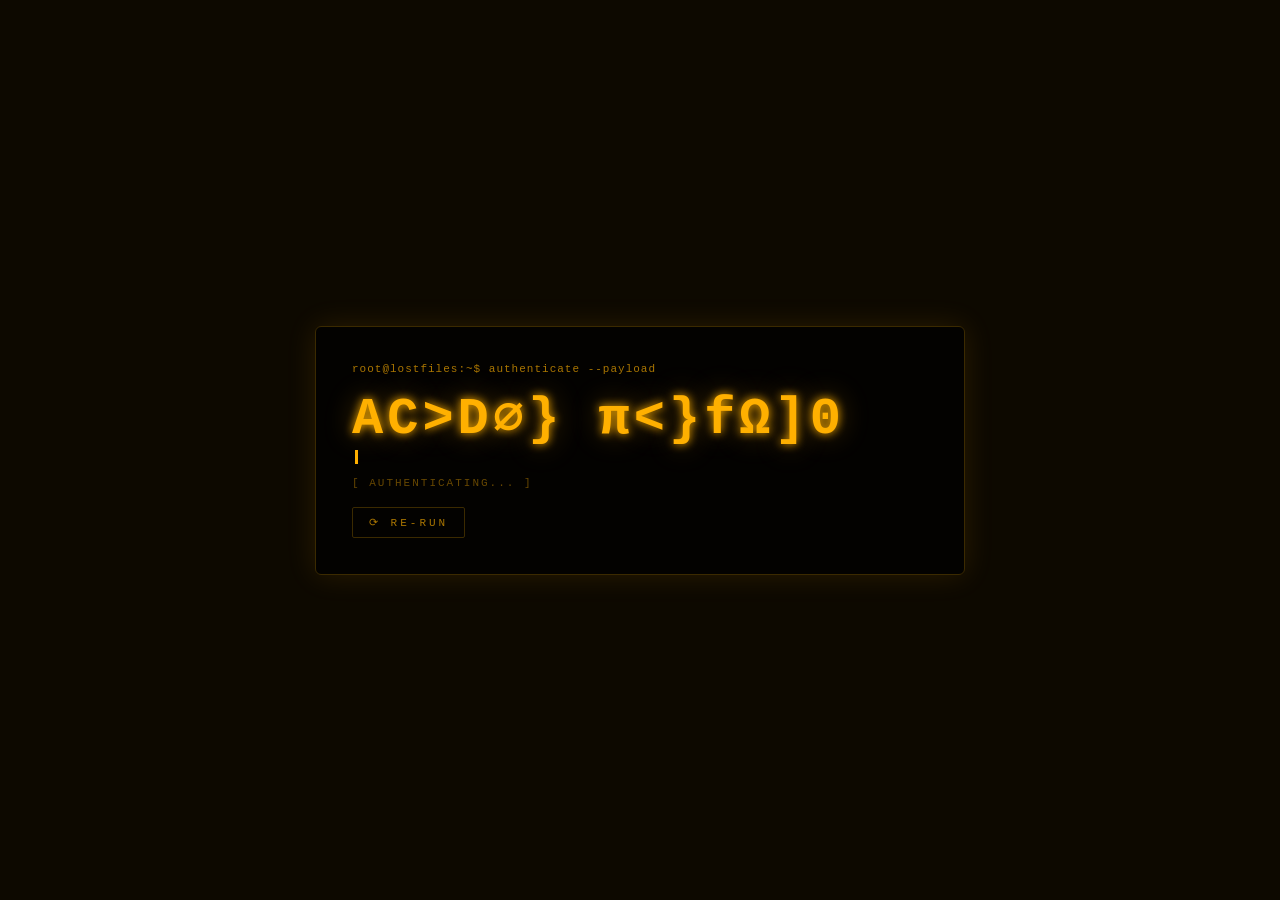
<file: Hacking.html>
<!DOCTYPE html>
<html lang="en">
<head>
  <meta charset="UTF-8">
  <meta name="viewport" content="width=device-width, initial-scale=1.0">
  <meta name="theme-color" content="#0d0900">

  <title>The Lost Files — System Access</title>
  <!--FONTS-->

  <link rel="preconnect" href="https://fonts.googleapis.com">
<link rel="preconnect" href="https://fonts.gstatic.com" crossorigin>
<link href="https://fonts.googleapis.com/css2?family=Arimo:ital,wght@0,400..700;1,400..700&family=Oswald:wght@200..700&display=swap" rel="stylesheet">


  <link rel="stylesheet" href="style.css">
  
  <link rel="icon" href="logo.png" type="img/logo">
</head>

<body>

  <main class="gt-04 is-scanning" id="gt-04-root">

    <!-- Matrix rain background -->
    <div class="gt-04__rain" id="gt-04-rain"></div>

    <!-- Authentication terminal -->
    <div class="gt-04__terminal">

      <span class="gt-04__prompt">
        root@lostfiles:~$ authenticate --payload
      </span>

      <div>
        <span class="gt-04__target" id="gt-04-text">
          AUTHENTICATING
        </span>
        <span class="gt-04__cursor"></span>
      </div>

      <span class="gt-04__status" id="gt-04-status" aria-live="polite">
        [ SCANNING... ]
      </span>

      <!-- Appears when access is granted -->
      <button
        type="button"
        class="gt-04__server"
        id="gt-04-server"
        hidden
      >
        ▶ ACCESS SERVER
      </button>

      <!-- Replay authentication -->
      <button
        type="button"
        class="gt-04__btn"
        id="gt-04-btn"
      >
        ⟳ RE-RUN
      </button>

    </div>

  </main>

  <script src="hacking.js"></script>

</body>
</html>
</file>
<file: style.css>
/* ========================================
   THE LOST FILES — GLOBAL RESET
======================================== */

* {
    margin: 0;
    padding: 0;
    box-sizing: border-box;
}

html,
body {
    width: 100%;
    height: 100%;
    min-height: 100%;
    overflow: hidden;
}

body {
    position: relative;
    background: #0d0900;
    color: #ffffff;
    font-family: 'Courier New', monospace;
}



/* ========================================
   HEADER
======================================== */

.homepage-header {
    
    position: absolute;
    top: 0;
    left: 0;
    z-index: 10;

    width: 100%;
    height: 93px;

    padding: 0 7.3% 0 2.5%;

    display: flex;
    align-items: center;
    justify-content: space-between;


}

/* LOGO */

.header {
    display: flex;
    align-items: baseline;
    gap: 8px;

    font-family: "Oswald", sans-serif;
    font-size: 24px;
    font-weight: 300;
    color: white;
    text-decoration: none;
    text-transform: uppercase;
    line-height: 1;
}

.header span {
    font-family: "Courier New", monospace;
    font-size: 10px;
    font-weight: 400;
    color: #ccc;
}

.header span:hover{

color: #f2ae11;



}
/* NAVIGATION */

.nav-menu {
    display: flex;
    align-items: center;
    gap: 110px;
}

.nav-menu a {
    font-family: "Courier New", monospace;
    font-size: 13px;
    font-weight: 300;

    color: #ccc;
    text-decoration: none;

    transition: color 0.3s ease;
}

.nav-menu a:hover {
    color: #f2ae11;
}

/* TABLET */

@media (max-width: 768px) {

    .homepage-header {
        height: 85px;
        padding: 0 25px;
    }

    .header {
        font-size: 22px;
    }

    .nav-menu {
        gap: 35px;
    }
}

/* SMARTPHONE */

@media (max-width: 480px) {

    .homepage-header {
        height: auto;
        min-height: 90px;
        padding: 20px;

        flex-direction: column;
        align-items: flex-start;
        gap: 22px;
    }

    .nav-menu {
        width: 100%;
        justify-content: space-between;
        gap: 15px;
    }
}




/* ========================================
   MAIN CONTAINER
======================================== */

.gt-04 {
    --main: #ffb000;
    --dim: #3b2a00;
    --mid: #aa7600;
    --glow: 255, 176, 0;
    --bg: #0d0900;

    position: fixed;
    inset: 0;

    width: 100%;
    height: 100vh;
    height: 100dvh;

    display: flex;
    flex-direction: column;
    align-items: center;
    justify-content: center;

    gap: 24px;
    padding: 24px;

    background: var(--bg);

    font-family: 'Courier New', 'Fira Code', monospace;

    overflow: hidden;
    isolation: isolate;

    transition: background 0.4s;
}

.gt-04 ::selection {
    background: var(--main);
    color: #000;
}

/* ========================================
   MATRIX RAIN BACKGROUND
======================================== */

.gt-04__rain {
    position: absolute;
    inset: 0;

    width: 100%;
    height: 100%;

    overflow: hidden;
    pointer-events: none;

    z-index: 0;
}

.gt-04__rain-col {
    position: absolute;
    top: -100%;

    font-size: 12px;
    color:#003b00;

    line-height: 1.4;
    white-space: pre;

    opacity: 0.4;

    animation: gt-04-rain-fall linear infinite;

    transition: color 0.4s;
}

@keyframes gt-04-rain-fall {
    from {
        transform: translateY(0);
    }

    to {
        transform: translateY(200%);
    }
}

/* ========================================
   TERMINAL WINDOW
======================================== */

.gt-04__terminal {
    position: relative;
    z-index: 2;

    width: min(100%, 650px);
    min-height: 190px;

    padding: clamp(20px, 4vw, 36px);

    display: flex;
    flex-direction: column;
    justify-content: center;

    gap: 10px;

    background: rgba(0, 0, 0, 0.8);

    border: 1px solid var(--dim);
    border-radius: 6px;

    box-shadow: 0 0 30px rgba(var(--glow), 0.12);

    transition: border-color 0.4s, box-shadow 0.4s;
}

/* ========================================
   TERMINAL PROMPT
======================================== */

.gt-04__prompt {
    font-size: 11px;
    color: var(--mid);
    letter-spacing: 1px;
}




/* ========================================
   MAIN SCRAMBLE TEXT
======================================== */

.gt-04__target {
    display: inline-block;
    position: relative;

    width: 100%;
    min-height: 1.2em;

    font-size: clamp(28px, 5vw, 52px);
    font-weight: 700;

    color: var(--main);

    letter-spacing: 4px;

    text-shadow:
        0 0 10px var(--main),
        0 0 30px rgba(var(--glow), 0.4);

    overflow-wrap: anywhere;

    transition: color 0.3s, text-shadow 0.3s;
}

/* ========================================
   DENIED ANIMATION
======================================== */

.gt-04__target.fx-denied {
    animation: gt-04-shake 0.4s ease-in-out;
}

@keyframes gt-04-shake {
    0%, 100% {
        transform: translateX(0);
    }

    20% {
        transform: translateX(-8px);
    }

    40% {
        transform: translateX(8px);
    }

    60% {
        transform: translateX(-5px);
    }

    80% {
        transform: translateX(5px);
    }
}

/* ========================================
   GRANTED ANIMATION
======================================== */

.gt-04__target.fx-granted {
    animation: gt-04-pulse 0.8s ease-out;
}

@keyframes gt-04-pulse {
    0% {
        text-shadow: 0 0 4px var(--main);
    }

    40% {
        text-shadow:
            0 0 25px var(--main),
            0 0 60px rgba(var(--glow), 0.8);
    }

    100% {
        text-shadow:
            0 0 10px var(--main),
            0 0 30px rgba(var(--glow), 0.4);
    }
}

/* ========================================
   BLINKING CURSOR
======================================== */

.gt-04__cursor {
    display: inline-block;

    width: 3px;
    height: 0.85em;

    background: var(--main);

    margin-left: 3px;
    vertical-align: middle;

    animation: gt-04-blink 0.7s steps(1) infinite;
}

@keyframes gt-04-blink {
    0%, 49% {
        opacity: 1;
    }

    50%, 100% {
        opacity: 0;
    }
}

/* ========================================
   STATUS TEXT
======================================== */

.gt-04__status {
    font-size: 11px;
    color: var(--mid);

    opacity: 0.6;
    letter-spacing: 2px;
}

/* ========================================
   ACCESS SERVER BUTTON
======================================== */

.gt-04__server {
    display: none;

    margin-top: 14px;
    width: 100%;

    background: rgba(var(--glow), 0.1);

    border: 1px solid var(--main);
    border-radius: 3px;

    color: var(--main);

    font-family: inherit;
    font-size: 15px;
    font-weight: 700;

    letter-spacing: 4px;

    padding: 14px 20px;

    cursor: pointer;

    text-shadow: 0 0 8px var(--main);

    box-shadow: 0 0 15px rgba(var(--glow), 0.25);

    transition:
        background 0.2s,
        box-shadow 0.2s,
        color 0.2s;
}

.gt-04.is-granted .gt-04__server {
    display: block;

    animation:
        gt-04-reveal 0.5s ease-out,
        gt-04-glow 2s ease-in-out 0.5s infinite;
}

.gt-04__server:hover {
    background: var(--main);
    color: #000;

    text-shadow: none;

    box-shadow: 0 0 30px rgba(var(--glow), 0.7);
}

.gt-04__server:disabled {
    cursor: default;
    opacity: 0.7;
    animation: none;
}

@keyframes gt-04-reveal {
    from {
        opacity: 0;
        transform: translateY(10px);
    }

    to {
        opacity: 1;
        transform: translateY(0);
    }
}

@keyframes gt-04-glow {
    0%, 100% {
        box-shadow: 0 0 10px rgba(var(--glow), 0.2);
    }

    50% {
        box-shadow: 0 0 25px rgba(var(--glow), 0.6);
    }
}

/* ========================================
   REPLAY BUTTON
======================================== */

.gt-04__btn {
    margin-top: 8px;
    align-self: flex-start;

    background: none;

    border: 1px solid var(--dim);
    border-radius: 2px;

    color: var(--mid);

    font-family: inherit;
    font-size: 11px;

    letter-spacing: 3px;

    padding: 8px 16px;

    cursor: pointer;

    transition:
        border-color 0.2s,
        color 0.2s,
        box-shadow 0.2s;
}

.gt-04__btn:hover {
    border-color: var(--main);
    color: var(--main);

    box-shadow: 0 0 10px rgba(var(--glow), 0.3);
}

/* ========================================
   GRANTED THEME
======================================== */

.gt-04.is-granted {
    --main: #00ff41;
    --dim: #003b00;
    --mid: #00aa29;
    --glow: 0, 255, 65;
    --bg: #010d01;
}

/* ========================================
   DENIED THEME
======================================== */

.gt-04.is-denied {
    --main: #ff1a1a;
    --dim: #3b0000;
    --mid: #aa0000;
    --glow: 255, 26, 26;
    --bg: #0d0101;
}

/* ========================================
   TABLET
======================================== */

@media (max-width: 768px) {

    .gt-04 {
        padding: 20px;
        gap: 20px;
    }

    .header {
        font-size: clamp(45px, 10vw, 75px);
    }

    .gt-04__terminal {
        width: 100%;
        max-width: 520px;

        min-height: 170px;
        padding: 28px 22px;
    }

    .gt-04__target {
        font-size: clamp(26px, 6vw, 42px);
        letter-spacing: 2px;
    }

    .gt-04__prompt,
    .gt-04__status {
        font-size: 10px;
    }

    .gt-04__status {
        letter-spacing: 1px;
    }

    .gt-04__server {
        font-size: 13px;
        letter-spacing: 2px;
    }
}

/* ========================================
   SMARTPHONE
======================================== */

@media (max-width: 480px) {

    .gt-04 {
        width: 100%;
        min-height: 100dvh;

        padding: 16px;
        gap: 16px;
    }

    .header {
        font-size: clamp(38px, 11vw, 52px);
        letter-spacing: -2px;
    }

    .header span {
        font-size: 14px;
    }

    .gt-04__terminal {
        width: 100%;
        max-width: 100%;

        min-height: 155px;
        padding: 24px 16px;
        gap: 10px;
    }

    .gt-04__target {
        font-size: clamp(23px, 7vw, 30px);
        letter-spacing: 1px;
    }

    .gt-04__prompt {
        font-size: 9px;
        letter-spacing: 0.5px;
    }

    .gt-04__status {
        font-size: 9px;
        letter-spacing: 1px;
    }

    .gt-04__server {
        font-size: 11px;
        letter-spacing: 2px;
        padding: 13px 10px;
    }

    .gt-04__btn {
        font-size: 10px;
        letter-spacing: 2px;
    }

    .gt-04__rain-col {
        font-size: 10px;
    }
}

/* ========================================
   SMALL SCREEN HEIGHTS
======================================== */

@media (max-height: 500px) {

    .gt-04 {
        padding: 12px;
        gap: 12px;
    }

    .gt-04__terminal {
        min-height: auto;
        padding: 18px 24px;
    }

    .gt-04__server {
        margin-top: 6px;
        padding: 9px 14px;
    }
}

/* ========================================
   REDUCED MOTION
======================================== */

@media (prefers-reduced-motion: reduce) {

    .gt-04__rain-col {
        animation: none;
    }

    .gt-04__target.fx-denied,
    .gt-04__target.fx-granted {
        animation: none;
    }

    .gt-04.is-granted .gt-04__server {
        animation: none;
    }

    .gt-04__cursor {
        animation: none;
        opacity: 1;
    }
}
</file>
